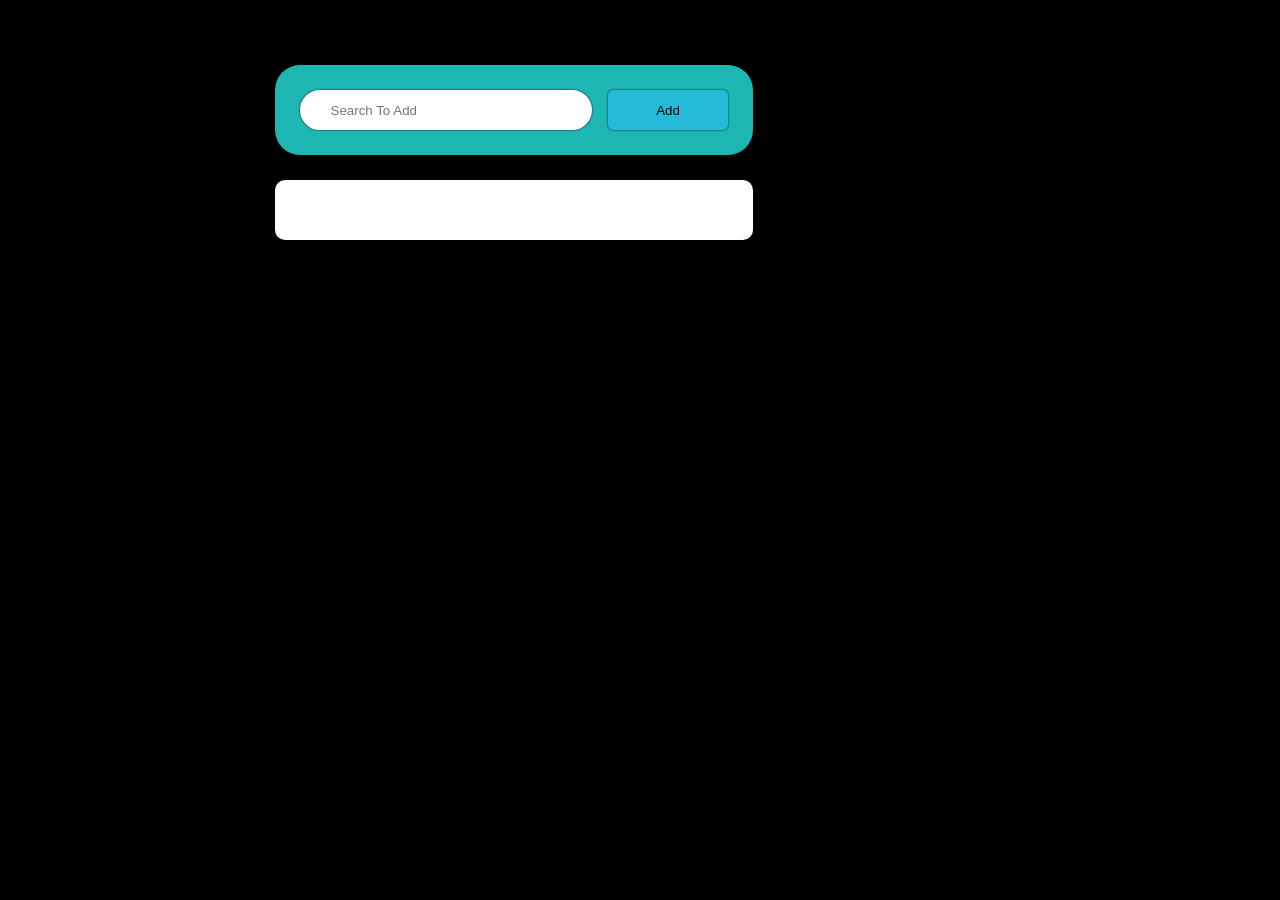
<file: index.html>
<!DOCTYPE html>
<html lang="en">
<head>
    <meta charset="UTF-8">
    <meta name="viewport" content="width=device-width, initial-scale=1.0">
    <title>To-Do-list</title>
    <link rel="stylesheet" href="index.css">
</head>
<body>
    
    <div class="to-do">

        <div class="input-list">
            <input type="input" placeholder="     Search To Add   ">
            
        </div>
        <div class="to-add">
            <button id="push">Add</button>
        </div>
        

    </div>
    <div id="tasks">

    </div>
    <script>
        document.querySelector('#push').onclick=
        function(){
            if(document.querySelector('.input-list input').value.length==0){
                alert("please enter a task");
            }
            else{
                document.querySelector('#tasks').innerHTML+=` <div class="task">
                    
                <span id="taskname">${document.querySelector(".input-list input").value}
                </span><button class="delete">X</button></div>`;

                var current_tasks=document.querySelectorAll('.delete');
                for(var i=0;i<current_tasks.length;i++){
                    current_tasks[i].onclick=function(){
                        this.parentNode.remove();
                    }
                }
                var tasks=document.querySelectorAll('#taskname');
                for(var i=0;i<tasks.length;i++)
                {
                    tasks[i].onclick=function(){
                        this.classList.toggle('completed');
                    }
                }
                document.querySelector('input-list input').value="";
            }
        }
    </script>
    
</body>
</html>
</file>
<file: index.css>
*{
    padding:0;
    margin: 0;
    box-sizing: border-box;
}
body{
    background-color: black;
    color:black;
    padding:0px;
    position:absolute;
    
    top:40px;
    left:250px;



}

.to-do{
    top:450px;
    background-color: rgb(29, 182, 179);
    margin: 25px;
    padding: 25px 25px ;
    box-shadow: 0 0 19px black;
    width: 100%;
    max-width: 480px;
    border-radius: 25px;
    display:  flex;
}
.input-list{
    
    margin:0;
    border:none;
    width:65%;
    height: 75%;

}
.input-list .placeholder{
margin-left: 15px;
}
.input-list input{
    border: none;
    width:120%;
    height: 3em;
    border-radius: 25px;
    box-shadow: 0 0 2px;
    padding: 15px 10px ;
    border:2px solid white;
    
}
.input-list input:focus
{
    outline: none;
    border-color: rgb(47, 169, 203);
}
.to-add button{
    margin-left: 65px;
    
    width:120px;
    height:3em;
    background-color: rgb(36, 186, 216);
    border: none;
    border-radius: 5px;
}
button{
    content: "";
    border:whitesmoke;
    box-shadow: 0 0 2px;
    cursor: pointer;
}

#tasks{
    background-color: white;
    width:100%;
    margin-left: 25px;
    
    padding:30px 20px;
    border-radius: 10px;
    

}

.task{
    font-size: 15px;
    font-weight: 300;
    cursor: pointer;
}
.task span{
    font-size: 15px;;
    font-weight: 300;
    cursor: pointer;
}
.task{
    background-color: white;
    width:350px;
    height:45px;
    margin: 25px;
    padding:5px 10px;
    margin-top: 15px;
    display: flex;
    align-items: center;
    justify-content: space-between;
    cursor: pointer;
    border-bottom: 2px solid;
    
}
.completed{
    text-decoration: line-through;
    opacity: 0.7;
}
.task button{
    border: none;
    background: rgb(36, 186, 216);;
    height: 30px;
    width:55px;
    margin-top: 2px;
    font-size:15px;
    margin-left: 250px;
    cursor: pointer;
}
</file>
